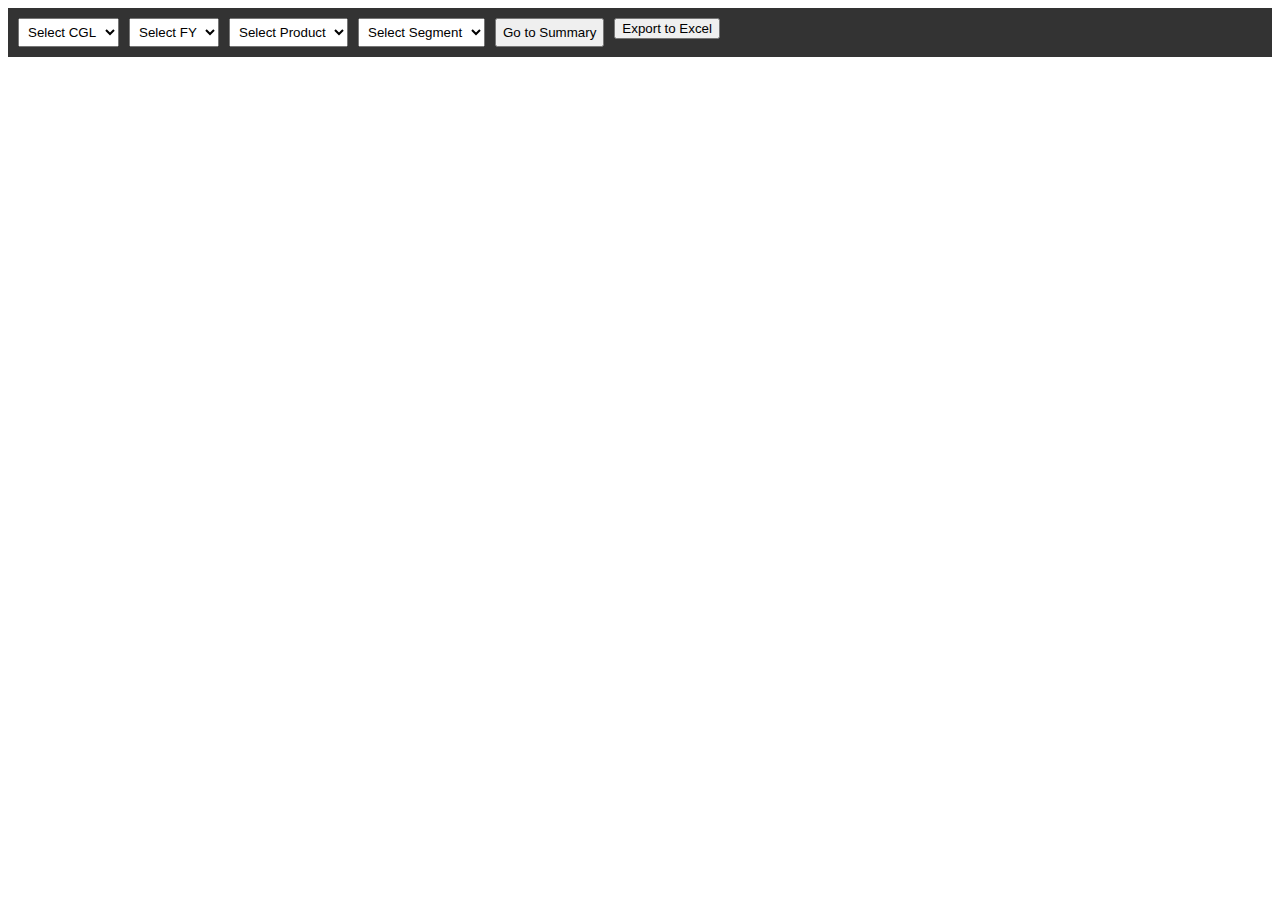
<file: login/templates/index.html>
<!DOCTYPE html>
<html>
<head>
  <meta charset="UTF-8">
  <title>CGL Dashboard</title>
  <style>
    nav { background: #333; padding: 10px; display: flex; gap: 10px; }
    select { padding: 5px; }
    table { margin-top: 20px; border-collapse: collapse; width: 100%; }
    th, td { padding: 10px; border: 1px solid #ccc; }
    th { background: #444; color: #fff; }
  </style>
</head>
<body>
  <nav>
    <select id="cgl">
      <option value="">Select CGL</option>
      <option value="CGL-2">CGL-2</option>
      <option value="CGL-3">CGL-3</option>
    </select>

    <select id="fy">
      <option value="">Select FY</option>
      <option value="22">FY22</option>
      <option value="23">FY23</option>
      <option value="24">FY24</option>
      <option value="25">FY25</option>
    </select>

    <select id="product">
      <option value="">Select Product</option>
      <option value="GI">GI</option>
      <option value="GL">GL</option>
      <option value="PPGL">PPGL</option>
      <option value="ZM">ZM</option>
    </select>

    <select id="segment">
      <option value="">Select Segment</option>
      <option value="export">Export</option>
      <option value="Retail">Retail</option>
      <option value="Appliance">Appliance</option>
      <option value="Panel">Panel</option>
      <option value="P&T">P&T</option>
    </select>
    <button type="submit">Go to Summary</button>

<form id="exportForm" method="get" action="/export" onsubmit="return fillExportFields()">
  <input type="hidden" name="fy" id="exportFy">
  <input type="hidden" name="actual_product" id="exportProduct">
  <input type="hidden" name="segment" id="exportSegment">
  <button type="submit">Export to Excel</button>
</form>



  </nav>

  <div id="result"></div>

  <script>
    const cglDropdown = document.getElementById("cgl");
    const fyDropdown = document.getElementById("fy");
    const productDropdown = document.getElementById("product");
    const segmentDropdown = document.getElementById("segment");
    const resultDiv = document.getElementById("result");

    let fullData = []; // stores data from server (based on FY+Product)

    // Step 1–3: Fetch from backend on product change
    productDropdown.addEventListener("change", () => {
      const cgl = cglDropdown.value;
      const fy = fyDropdown.value;
      const product = productDropdown.value;

      if (cgl !== "CGL-2" || !fy || !product) {
        resultDiv.innerHTML = "<p>Please select valid CGL, FY, and Product.</p>";
        return;
      }

      fetch("/get_filtered_data", {
        method: "POST",
        headers: { "Content-Type": "application/json" },
        body: JSON.stringify({ cgl, fy, product })
      })
      .then(res => res.json())
      .then(data => {
        if (data.error) {
          resultDiv.innerHTML = `<p>Error: ${data.error}</p>`;
          return;
        }

        fullData = data; // store for future segment filtering
        renderTable(fullData); // initially show all rows
      })
      .catch(err => {
        resultDiv.innerHTML = "<p>Error loading data.</p>";
        console.error(err);
      });
    });

    // Step 4: Filter on segment change (client-side)
    segmentDropdown.addEventListener("change", () => {
      const selectedSegment = segmentDropdown.value;

      if (!selectedSegment) {
        renderTable(fullData); // show all if segment cleared
      } else {
        const filtered = fullData.filter(row => row.segment === selectedSegment);
        renderTable(filtered);
      }
    });

    function renderTable(data) {
      if (!data || data.length === 0) {
        resultDiv.innerHTML = "<p>No data to display.</p>";
        return;
      }

      // let html = "<table><tr><th>Actual Product</th><th>Actual TDC</th><th>Segment</th> <th>Prop Ip Wt</th> <th>O/P Wt</th>  </tr>";
      let html = `<table>
      <tr>
        <th>Op Batch No</th>
  <th>Actual Product</th>
  <th>Actual Tdc</th>
  <th>Segment</th>
  <th>Prop Ip Wt(CRFH)</th>
  <th>O/P Wt(Production)</th>
  <th>Total Length(m)</th>
  <th>Area</th>
  <th>Zinc</th>
  <th>Process Duration(in min)</th>
  <th>CRFH thickness(mm)</th>
  <th>GP thickness(mm)</th>
  <th>GSM</th>
  <th>Width(mm)</th>
  <th>Speed(mpm)</th>
  <th>Productivity(TPH)</th>

</tr>`;
      data.forEach(row => {
      html += `<tr>
        <td>${row["Op Batch No"]}</td>
  <td>${row["Actual Product"]}</td>
  <td>${row["Actual Tdc"]}</td>
  <td>${row["segment"]}</td>
  <td>${row["Prop Ip Wt"]}</td>
  <td>${row["O/P Wt"]}</td>
  <td>${row["Total Length"]}</td>
  <td>${row["Area"]}</td>
  <td>${row["Zinc"]}</td>
  <td>${row["Process Duration(in min)"]}</td>
  <td>${row["CRFH thickness"]}</td>
  <td>${row["GP thickness"]}</td>
  <td>${row["Total Zn/AlZn Coating"]}</td>
  <td>${row["Op Width"]}</td>
  <td>${row["speed"]}</td>
  <td>${row["productivity"]}</td>

</tr>`;
      });
      html += "</table>";
      resultDiv.innerHTML = html;
    }
  </script>
  <script>
  function fillExportFields() {
    document.getElementById("exportFy").value = document.getElementById("fy").value;
    document.getElementById("exportProduct").value = document.getElementById("actual_product").value;
    document.getElementById("exportSegment").value = document.getElementById("segment").value;
    return true;
  }
</script>


</body>
</html>
</file>
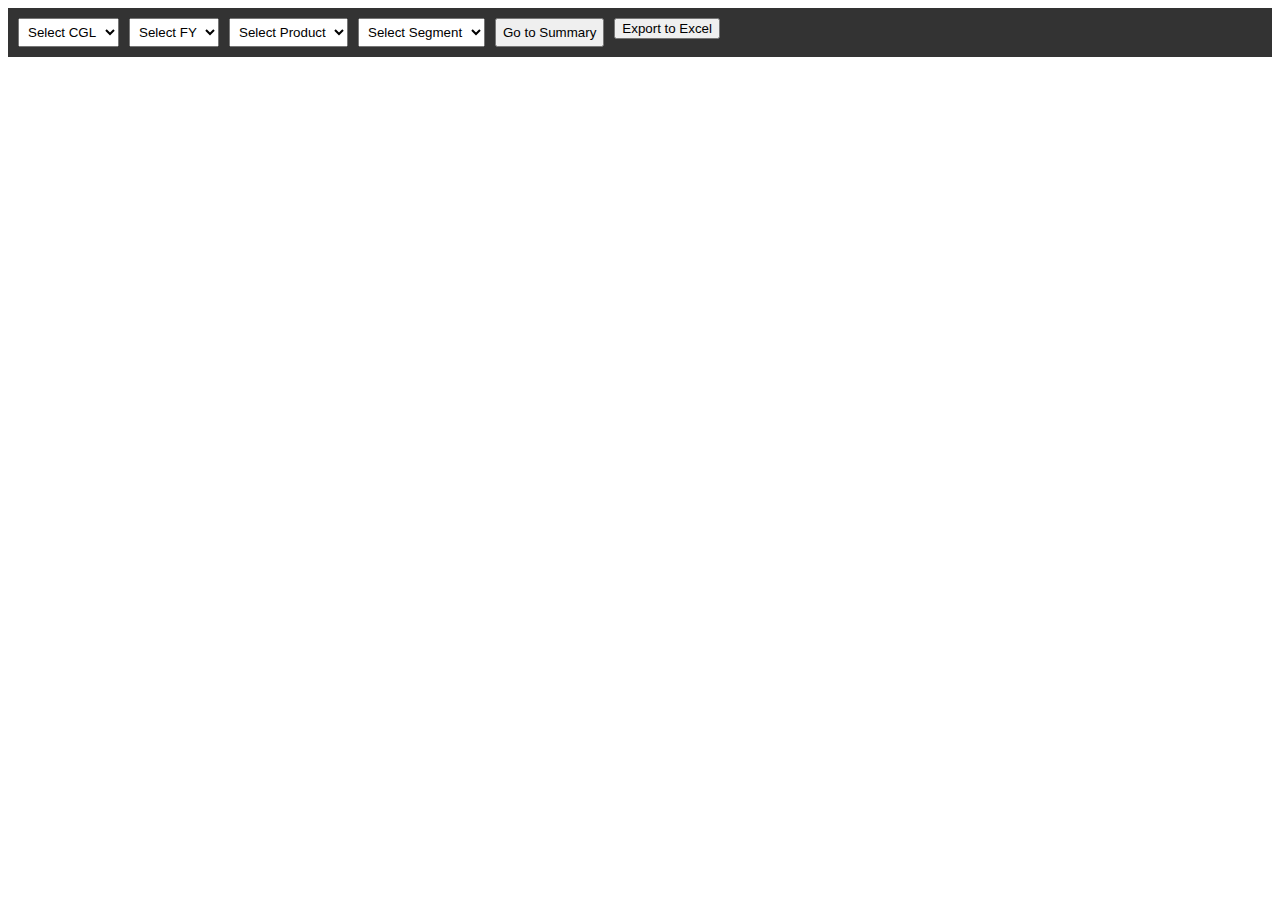
<file: login/templates/productivity.html>
<!DOCTYPE html>
<html>
<head>
  <meta charset="UTF-8">
  <title>CGL Dashboard</title>
  <style>
    nav { background: #333; padding: 10px; display: flex; gap: 10px; }
    select { padding: 5px; }
    table { margin-top: 20px; border-collapse: collapse; width: 100%; }
    th, td { padding: 10px; border: 1px solid #ccc; }
    th { background: #444; color: #fff; }
  </style>
</head>
<body>
  <nav>
    <select id="cgl">
      <option value="">Select CGL</option>
      <option value="CGL-2">CGL-2</option>
      <option value="CGL-3">CGL-3</option>
    </select>
    

    <select id="fy">
      <option value="">Select FY</option>
      <option value="22">FY22</option>
      <option value="23">FY23</option>
      <option value="24">FY24</option>
      <option value="25">FY25</option>
    </select>

    <select id="product">
      <option value="">Select Product</option>
      <option value="GI">GI</option>
      <option value="GL">GL</option>
      <option value="PPGL">PPGL</option>
      <option value="ZM">ZM</option>
    </select>

    <select id="segment">
      <option value="">Select Segment</option>
      <option value="export">Export</option>
      <option value="Retail">Retail</option>
      <option value="Appliance">Appliance</option>
      <option value="Panel">Panel</option>
      <option value="P&T">P&T</option>
    </select>
    <button type="submit">Go to Summary</button>

<form id="exportForm" method="get" action="/export" onsubmit="return fillExportFields()">
  <input type="hidden" name="fy" id="exportFy">
  <input type="hidden" name="actual_product" id="exportProduct">
  <input type="hidden" name="segment" id="exportSegment">
  <button type="submit">Export to Excel</button>
</form>



  </nav>

  <div id="result"></div>

  <script>
    const cglDropdown = document.getElementById("cgl");
    const fyDropdown = document.getElementById("fy");
    const productDropdown = document.getElementById("product");
    const segmentDropdown = document.getElementById("segment");
    const resultDiv = document.getElementById("result");

    let fullData = []; // stores data from server (based on FY+Product)

    // Step 1–3: Fetch from backend on product change
    productDropdown.addEventListener("change", () => {
      const cgl = cglDropdown.value;
      const fy = fyDropdown.value;
      const product = productDropdown.value;

      if (cgl !== "CGL-2" || !fy || !product) {
        resultDiv.innerHTML = "<p>Please select valid CGL, FY, and Product.</p>";
        return;
      }

      fetch("/get_filtered_data", {
        method: "POST",
        headers: { "Content-Type": "application/json" },
        body: JSON.stringify({ cgl, fy, product })
      })
      .then(res => res.json())
      .then(data => {
        if (data.error) {
          resultDiv.innerHTML = `<p>Error: ${data.error}</p>`;
          return;
        }

        fullData = data; // store for future segment filtering
        renderTable(fullData); // initially show all rows
      })
      .catch(err => {
        resultDiv.innerHTML = "<p>Error loading data.</p>";
        console.error(err);
      });
    });

    // Step 4: Filter on segment change (client-side)
    segmentDropdown.addEventListener("change", () => {
      const selectedSegment = segmentDropdown.value;

      if (!selectedSegment) {
        renderTable(fullData); // show all if segment cleared
      } else {
        const filtered = fullData.filter(row => row.segment === selectedSegment);
        renderTable(filtered);
      }
    });

    function renderTable(data) {
      if (!data || data.length === 0) {
        resultDiv.innerHTML = "<p>No data to display.</p>";
        return;
      }

      // let html = "<table><tr><th>Actual Product</th><th>Actual TDC</th><th>Segment</th> <th>Prop Ip Wt</th> <th>O/P Wt</th>  </tr>";
      let html = `<table>
      <tr>
        <th>Op Batch No</th>
  <th>Actual Product</th>
  <th>Actual Tdc</th>
  <th>Segment</th>
  <th>Prop Ip Wt(CRFH)</th>
  <th>O/P Wt(Production)</th>
  <th>Total Length(m)</th>
  <th>Area</th>
  <th>Zinc</th>
  <th>Process Duration(in min)</th>
  <th>CRFH thickness(mm)</th>
  <th>GP thickness(mm)</th>
  <th>GSM</th>
  <th>Width(mm)</th>
  <th>Speed(mpm)</th>
  <th>Productivity(TPH)</th>

</tr>`;
      data.forEach(row => {
      html += `<tr>
        <td>${row["Op Batch No"]}</td>
  <td>${row["Actual Product"]}</td>
  <td>${row["Actual Tdc"]}</td>
  <td>${row["segment"]}</td>
  <td>${row["Prop Ip Wt"]}</td>
  <td>${row["O/P Wt"]}</td>
  <td>${row["Total Length"]}</td>
  <td>${row["Area"]}</td>
  <td>${row["Zinc"]}</td>
  <td>${row["Process Duration(in min)"]}</td>
  <td>${row["CRFH thickness"]}</td>
  <td>${row["GP thickness"]}</td>
  <td>${row["Total Zn/AlZn Coating"]}</td>
  <td>${row["Op Width"]}</td>
  <td>${row["speed"]}</td>
  <td>${row["productivity"]}</td>

</tr>`;
      });
      html += "</table>";
      resultDiv.innerHTML = html;
    }
  </script>
  <script>
  function fillExportFields() {
    document.getElementById("exportFy").value = document.getElementById("fy").value;
    document.getElementById("exportProduct").value = document.getElementById("actual_product").value;
    document.getElementById("exportSegment").value = document.getElementById("segment").value;
    return true;
  }
</script>


</body>
</html>
</file>
